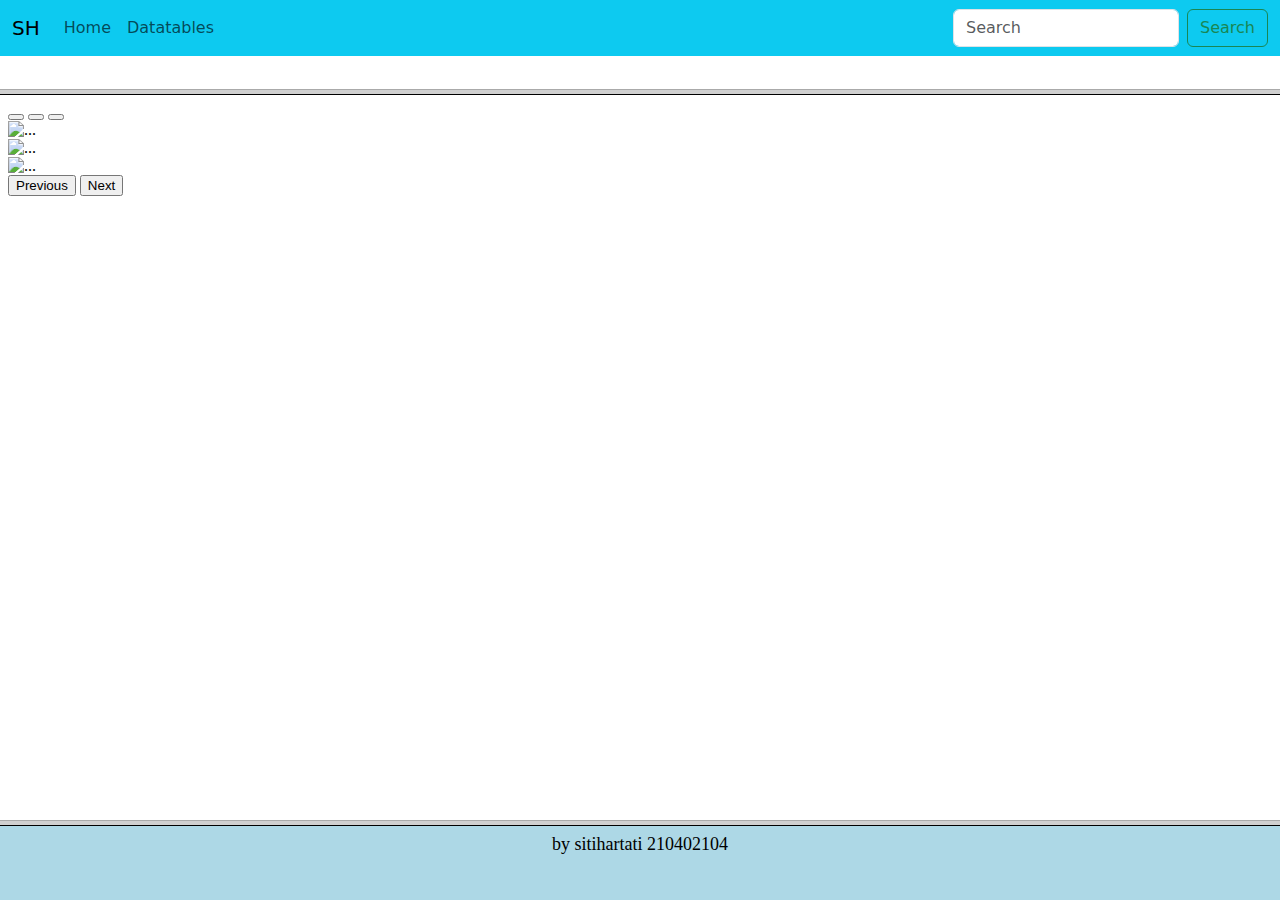
<file: index.html>
<!DOCTYPE html>
<html lang="en">

<head>
    <meta charset="UTF-8">
    <meta name="viewport" content="width=device-width, initial-scale=1.0">
    <title>Halaman Utama</title>
</head>

<frameset rows="10%,80%,8%">
    <frame src="navbar.html" name="navbar">
        <frame src="conten.html" name="content">
            <frame src="footer.html" name="footer">
</frameset>

</html>
</file>
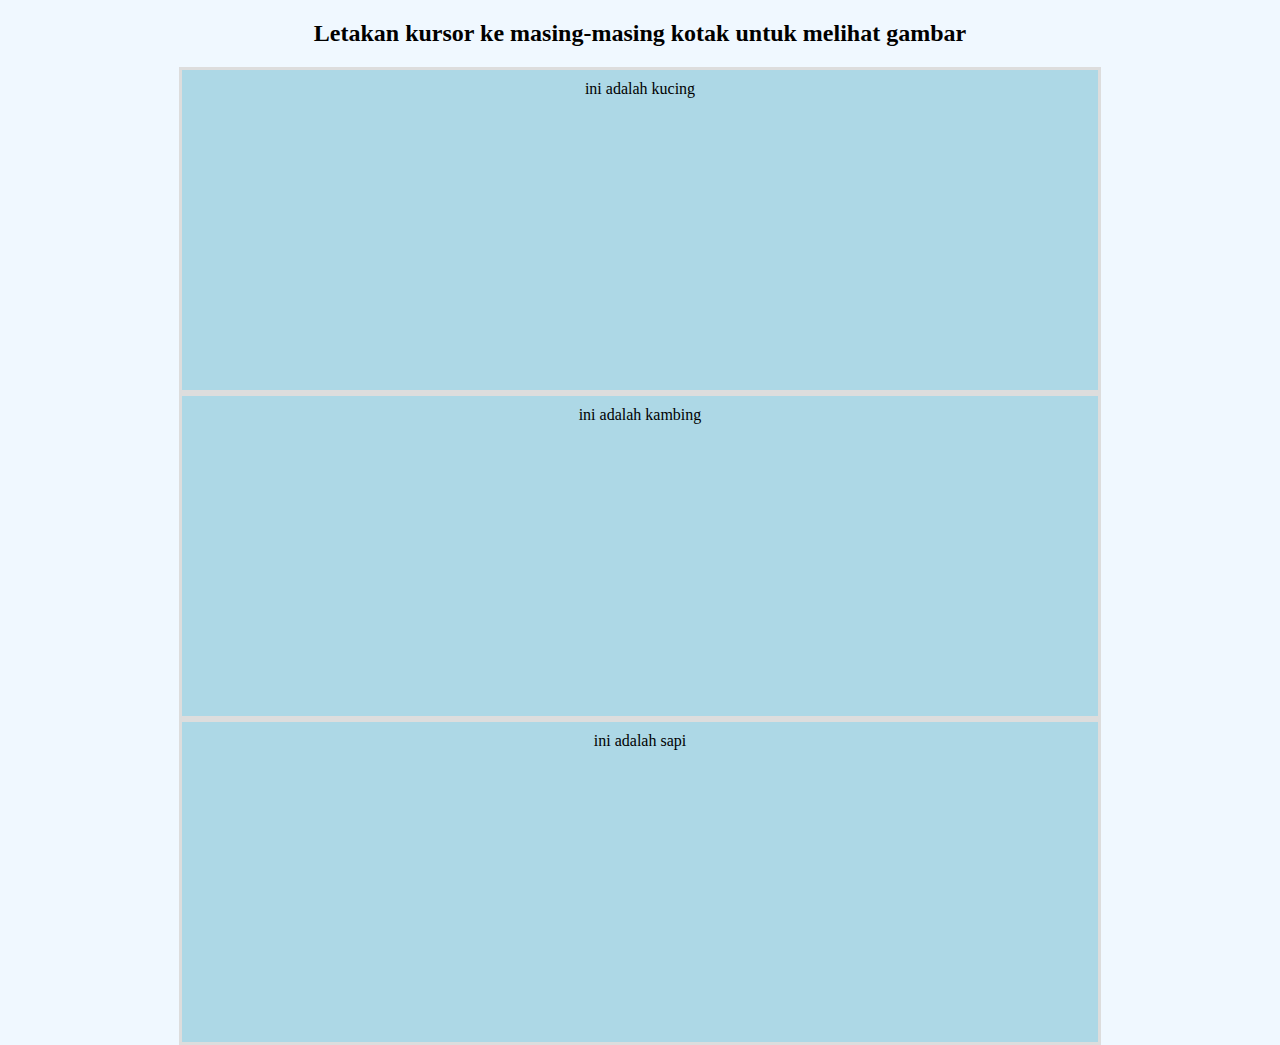
<file: tugasjquery1.html>
<!DOCTYPE html>
<html lang="en">

<head>
    <meta charset="UTF-8">
    <meta name="viewport" content="width=device-width, initial-scale=1.0">
    <title>Event Handler</title>
    <link rel="stylesheet" href="style.css">
</head>

<body>
    <h2>Letakan kursor ke masing-masing kotak untuk melihat gambar</h2>
    <div id="div1">
        ini adalah kucing
    </div>
    <div id="div2">
        ini adalah kambing
    </div>
    <div id="div3">
        ini adalah sapi
    </div>

    <audio id="catSound" src="sound/cat.mp3"></audio>
    <audio id="goatSound" src="sound/goat.mp3"></audio>
    <audio id="cowSound" src="sound/cow.mp3"></audio>

    <script src="js/jquery-3.7.1.min.js"></script>
    <script>
        $(document).ready(function() {
            var currentSound;

            $("#div1").mouseover(function() {
                $(this).css({
                    background: "url('https://2.bp.blogspot.com/-6zrM4tHh6RI/W7FbIDpwq2I/AAAAAAAAI3A/9vmRuW93At4tlrN9ClJkrKaiWi19utwTgCLcBGAs/s1600/gambar%2Bkucing%2Bcomel.jpg')"
                });
                if (currentSound) currentSound.pause();
                currentSound = $("#catSound")[0];
                currentSound.play();
            });

            $("#div2").mouseover(function() {
                $(this).css({
                    background: "url('https://cdn.pixabay.com/photo/2021/07/05/11/20/sheeps-6388887_1280.jpg')"
                });
                if (currentSound) currentSound.pause();
                currentSound = $("#goatSound")[0];
                currentSound.play();
            });

            $("#div3").mouseover(function() {
                $(this).css({
                    background: "url('https://1.bp.blogspot.com/-a_K9DIhVS1w/UzocTF_QnUI/AAAAAAAAAQA/mfiZvzkO9BQ/s1600/sapi+charbray++-+foto+gambar+sapi+lengkap+-+usahaternak.jpg')"
                });
                if (currentSound) currentSound.pause();
                currentSound = $("#cowSound")[0];
                currentSound.play();
            });

            $("div").mouseout(function() {
                $(this).css({
                    background: "lightblue"
                });
            });
        });
    </script>
</body>

</html>
</file>
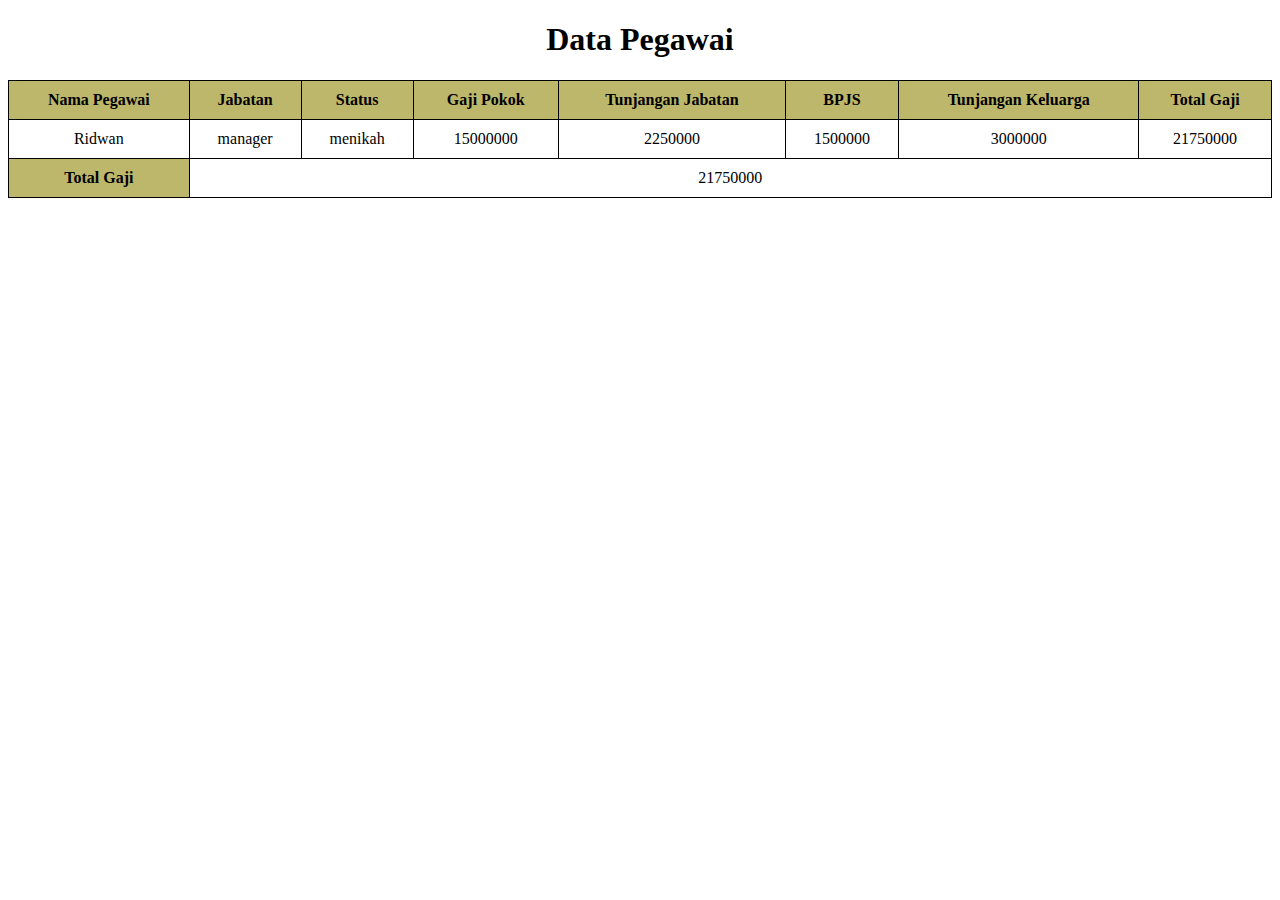
<file: tugasjs.1.html>
<!DOCTYPE html>
<html lang="en">

<head>
    <meta charset="UTF-8">
    <meta name="viewport" content="width=device-width, initial-scale=1.0">
    <title>Data Pegawai</title>
    <style>
        table {
            width: 100%;
            border-collapse: collapse;
        }
        
        th {
            padding: 10px;
            text-align: center;
            border: 1px solid;
            background-color: darkkhaki;
        }
        
        td {
            padding: 10px;
            text-align: center;
            border: 1px solid;
        }
    </style>
</head>
<h1 align="center">
    Data Pegawai
</h1>

<body>

    <script>
        var pegawai = {
            nama: 'Ridwan',
            jabatan: 'manager',
            status: 'menikah'
        };


        var gajiPokok = {
            manager: 15000000,
            'asisten manager': 10000000,
            staff: 5000000
        };


        var tunjanganJabatan = gajiPokok[pegawai.jabatan] * 0.15;


        var bpjs = gajiPokok[pegawai.jabatan] * 0.10;


        var tunjanganKeluarga = pegawai.status === 'menikah' ? gajiPokok[pegawai.jabatan] * 0.20 : 0;


        var totalGaji = gajiPokok[pegawai.jabatan] + tunjanganJabatan + bpjs + tunjanganKeluarga;

        var totalGajiFooter = 0;

        var table = document.createElement('table');
        var thead = document.createElement('thead');
        var tbody = document.createElement('tbody');
        var tfoot = document.createElement('tfoot');
        var trHead = document.createElement('tr');
        var trBody = document.createElement('tr');
        var trFoot = document.createElement('tr');


        var columns = ['Nama Pegawai', 'Jabatan', 'Status', 'Gaji Pokok', 'Tunjangan Jabatan', 'BPJS', 'Tunjangan Keluarga', 'Total Gaji'];
        columns.forEach(function(column) {
            var th = document.createElement('th');
            th.textContent = column;
            trHead.appendChild(th);
        });

        thead.appendChild(trHead);
        table.appendChild(thead);


        var data = [pegawai.nama, pegawai.jabatan, pegawai.status, gajiPokok[pegawai.jabatan], tunjanganJabatan, bpjs, tunjanganKeluarga, totalGaji];
        data.forEach(function(item, index) {
            var td = document.createElement('td');
            td.textContent = item;
            trBody.appendChild(td);

            if (index === data.length - 1) {
                totalGajiFooter += parseInt(item);
            }
        });
        tbody.appendChild(trBody);
        table.appendChild(tbody);


        var thFoot = document.createElement('th');
        thFoot.textContent = 'Total Gaji';
        trFoot.appendChild(thFoot);

        var tdFoot = document.createElement('td');
        tdFoot.setAttribute('colspan', '7');
        tdFoot.textContent = totalGajiFooter;
        trFoot.appendChild(tdFoot);

        tfoot.appendChild(trFoot);
        table.appendChild(tfoot);


        document.body.appendChild(table);
    </script>

</body>

</html>
</file>
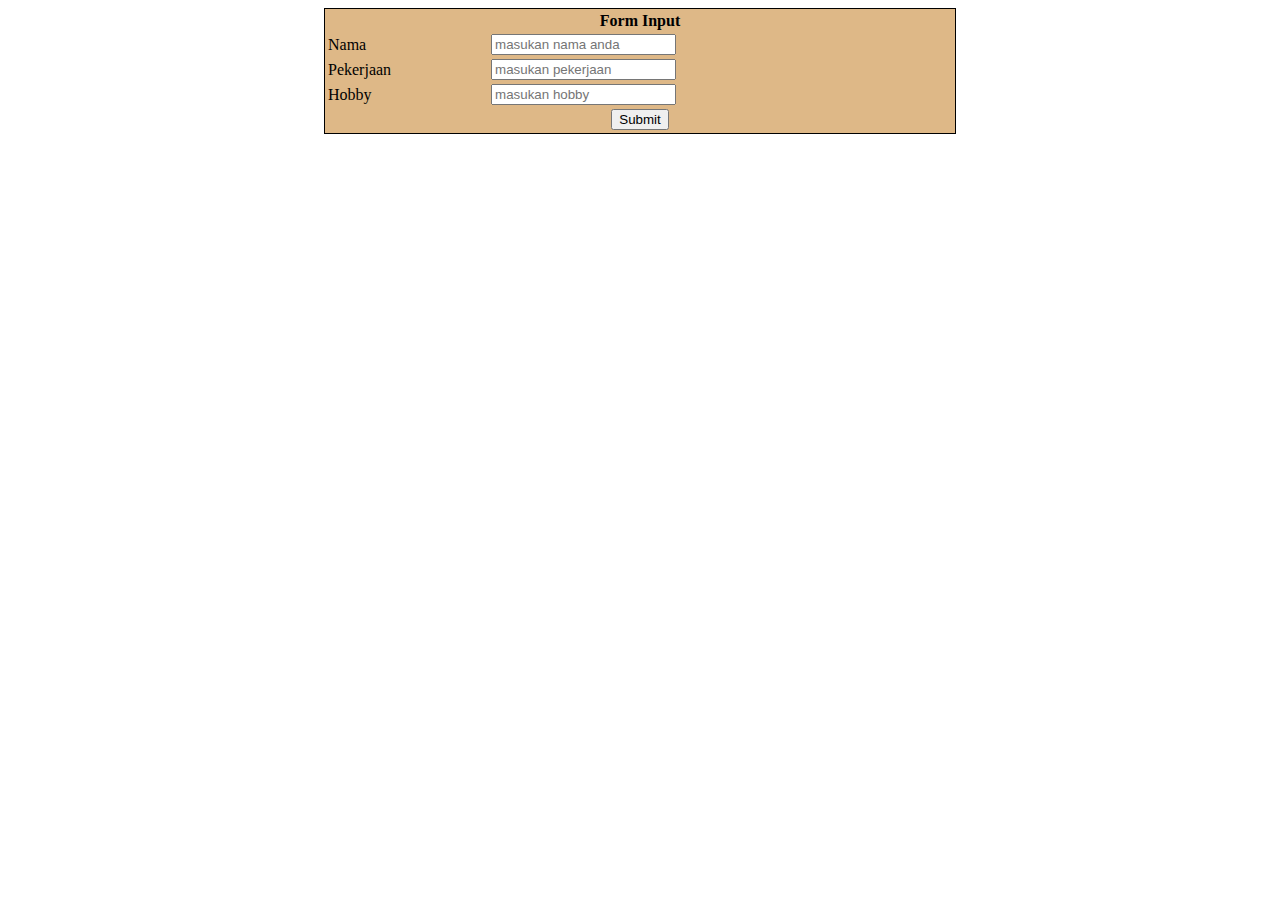
<file: tugasjs3.html>
<!DOCTYPE html>
<html lang="en">

<head>
    <meta charset="UTF-8">
    <meta name="viewport" content="width=device-width, initial-scale=1.0">
    <title>JS Eksternal</title>
</head>

<body>
    <form id="frm">
        <table style="width: 50%; background-color: burlywood; border: 1px solid;
        text-align:center center; margin: auto;">
            <tr>
                <th colspan="2">Form Input</th>
            </tr>
            <tr>
                <td>Nama</td>
                <td>
                    <input type="text" name="nama" id="" placeholder="masukan nama anda">
                </td>
            </tr>
            <tr>
                <td>Pekerjaan</td>
                <td>
                    <input type="text" name="pekerjaan" id="" placeholder="masukan pekerjaan">
                </td>
            </tr>
            <tr>
                <td>Hobby</td>
                <td>
                    <input type="text" name="hobby" id="" placeholder="masukan hobby">
                </td>
            </tr>
            <tr>
                <th colspan="2">
                    <button type="button" onclick="dataPerson()">Submit</button>
                </th>
            </tr>

        </table>
    </form>
    <h2 id="hasil"></h2>

    <center id="hasil"></center>


    <script src="scrip.js"></script>
</body>

</html>
</file>
<file: style.css>
body {
    text-align: center;
    margin: auto;
    background-color: aliceblue;
}

#div1,
#div2,
#div3 {
    display: inline-block;
    margin: auto;
    width: 70%;
    color: black;
    border: 3px solid #ddd;
    padding: 10px;
    text-align: center;
    background: lightblue;
    height: 300px;
    cursor: pointer;
}
</file>
